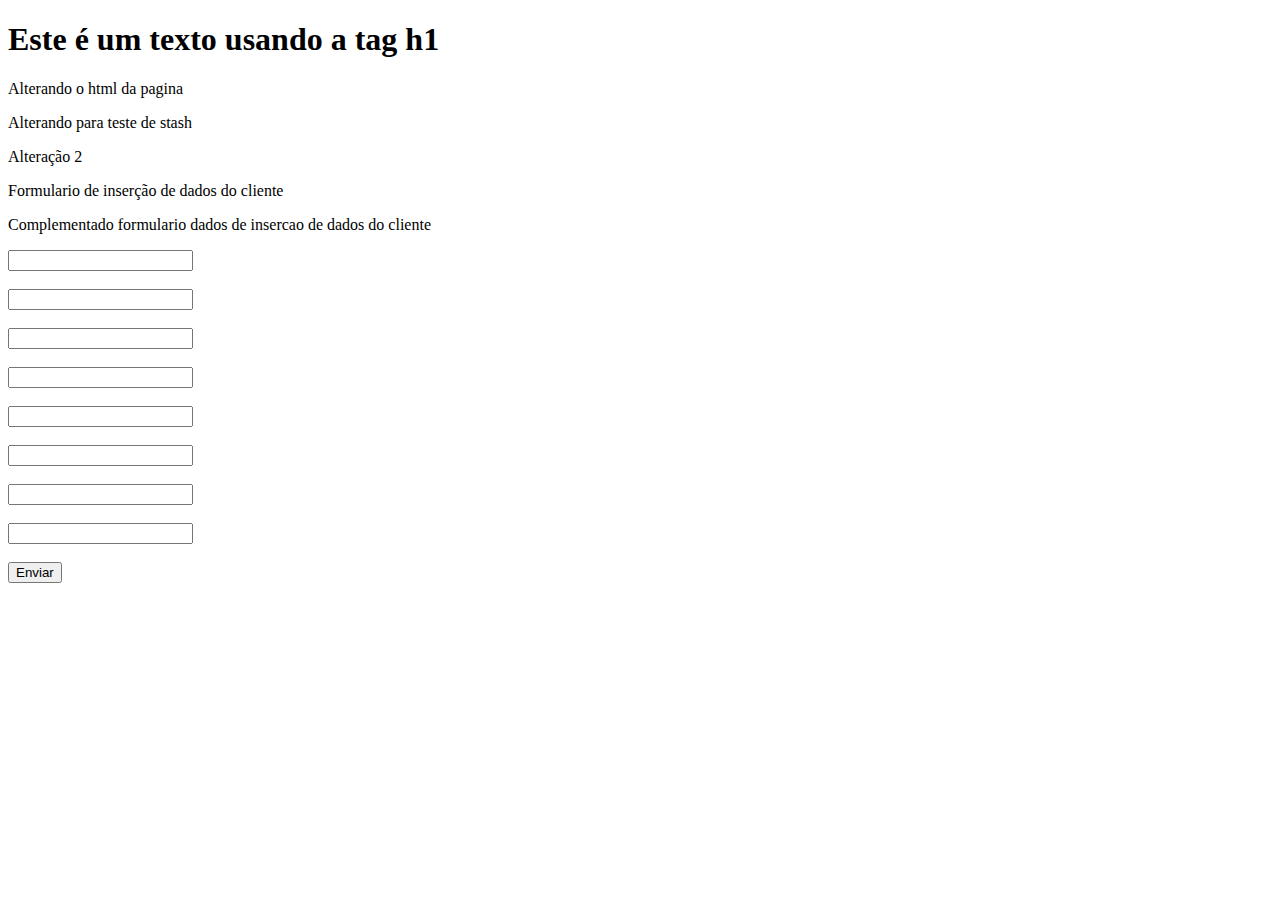
<file: index.html>
<!DOCTYPE html>
<html lang="en">
<head>
    <meta charset="UTF-8">
    <meta name="viewport" content="width=device-width, initial-scale=1.0">
    <title>Document</title>
</head>
<body>
    <h1>Este é um texto usando a tag h1</h1>
    <p>Alterando o html da pagina</p>
    <p>Alterando para teste de stash</p>
    <p>Alteração 2</p>
    <p>Formulario de inserção de dados do cliente</p>
    <p>Complementado formulario dados de insercao de dados do cliente</p>
    <form>
        <input type="text" name="name"><br><br>
        <input type="text" name="function"><br><br> 
        <input type="number" name="age"><br><br> 
        <input type="string" name="city"><br><br>
        <input type="text" name="company"><br><br>
        <input type="number" name="salary"><br><br> 
        <input type="text" name="wife"><br><br> 
        <input type="number" name="soons"><br><br> 
        <input type="submit" value="Enviar"><br>        
    </form>
</body>
</html>
</file>
